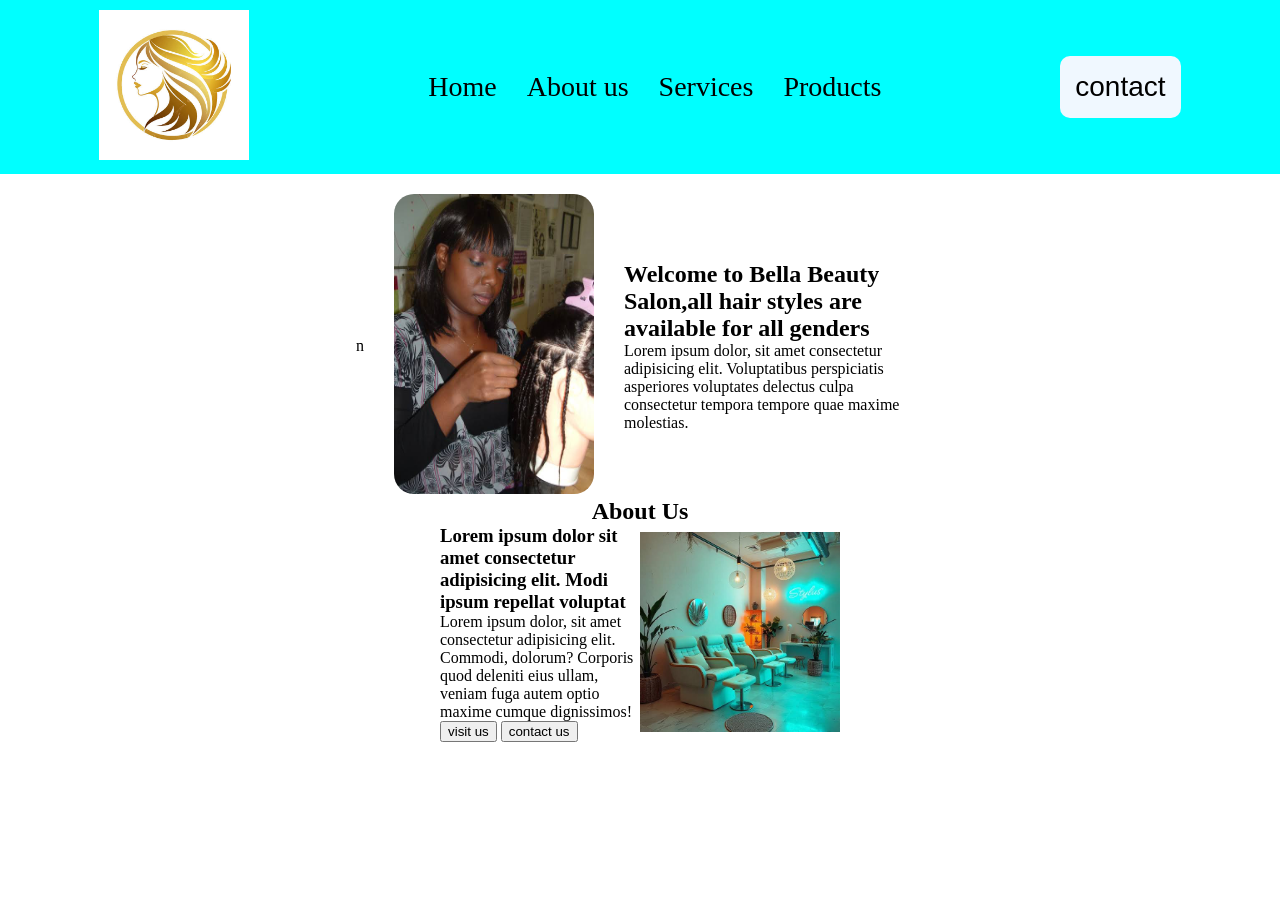
<file: index.html>
<!DOCTYPE html>
<html lang="en">
<head>
    <meta charset="UTF-8">
    <meta name="viewport" content="width=device-width, initial-scale=1.0">
    <title>BELLA BEAUTY SALON-HOME</title>
<link rel="stylesheet" href="./style.css"/>

<link rel="stylesheet" href="https://cdnjs.cloudflare.com/ajax/libs/font-awesome/4.7.0/css/font-awesome.min.css">
    
</head>
<body>


    <nav class="nav">
        <div class="nav-logo">
            <img src="./LOGO.jpeg" alt="" style="width: 150px"/>

        </div>

        
        
        
        <div class="nav-links">
            
            <a href="./index.html" style="text-decoration: none; font-size: 28px; color: black">Home</a>

            <a href="./about.html"style="text-decoration:none; font-size:28px; color:black">About us</a>

            <a href="./service.html" style="text-decoration: none; font-size: 28px; color: black;">Services</a>

            <a href="./product.html" style="text-decoration: none; font-size: 28px; color: black;">Products</a>

        </div>

        <div>
            <div class="nav-button">
                <button>

                <a href="./contact"style="text-decoration:none; font-size:28px; color:black">contact</a>


            </button>
        </div>
        <div class="nav-bar">
<i class="fa fa-bars" aria-hidden="true"></i>
        </div>

    </nav>
    <section style="display: flex; align-items: center; justify-content: center; gap: 30px;">n   

        <div>
            <img src="./salonn2.jpeg" alt="" style="width: 200px; height: 300px; border-radius: 20px;"/>
        </div>

        <div style="width:300px">

            <h1>

                Welcome to Bella Beauty Salon,all hair styles are  available for all genders
            </h1>

            <p>


                Lorem ipsum dolor, sit amet consectetur adipisicing elit. Voluptatibus perspiciatis asperiores voluptates delectus culpa consectetur tempora tempore quae maxime molestias.
            </p>

        </div> 
    
    </section>

    <section style="display: flex;flex-direction: column;justify-content: center;align-items: center;"> 
        
        <div>
            <h2> About  Us</h2>
        </div>

        <div style="display: flex;flex-direction: row-reverse; justify-content: center;align-items: center;">
             
            <div>
                <img src="./SALON2.jpeg" alt="" style="width: 200px;"/>
            </div>
            <div style="width: 200px"> 

                <h3> 
                    Lorem ipsum dolor sit amet consectetur adipisicing elit. Modi ipsum repellat voluptat</h3>
                <p>
            Lorem ipsum dolor, sit amet consectetur adipisicing elit. Commodi, dolorum? Corporis quod deleniti eius ullam, veniam fuga autem optio maxime cumque dignissimos!
                </p>
                <button> visit us</button>
                <button>contact us</button>

            </div>
            
        </div>
    </section>




</body>
</html>
</file>
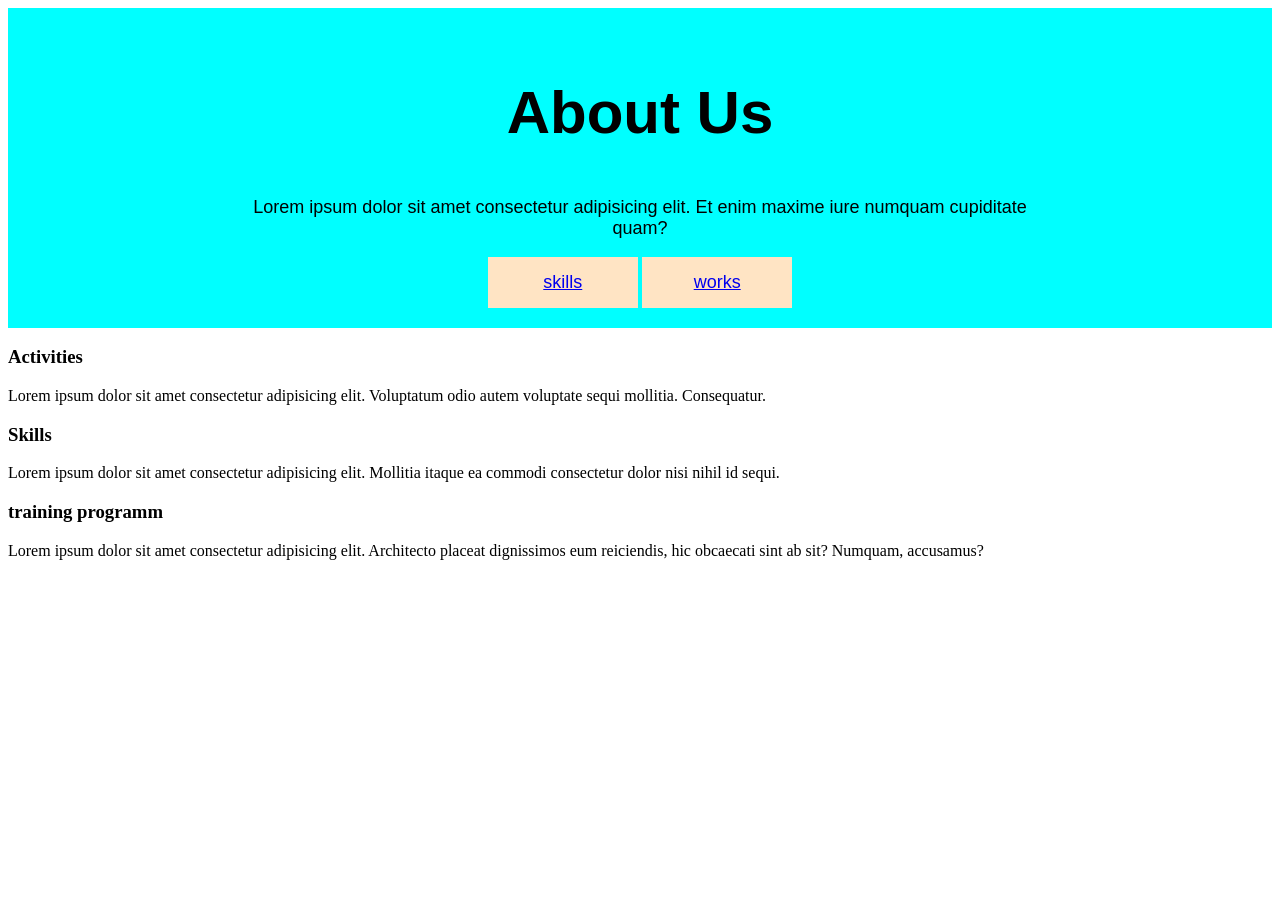
<file: about - Copy.html>
<!DOCTYPE html>
<html lang="en">
<head>
    <meta charset="UTF-8">
    <meta name="viewport" content="width=device-width, initial-scale=1.0">
    <title>About Us-Bella Beauty Salon</title>
<style>

    .anna{ display: flex;
        align-items: center;
        justify-content: center;
        background-color: aqua;
        padding: 20px;
        text-align: center;
        font-family: Arial, Helvetica, sans-serif;
    }

.anna1{ font-size: 60px;
}
.annap{
   
    font-size: 18px;
}

.annadiv{
    width: 800px;
}
.annabutton{
background: none;
border: none;
background-color: bisque;
color: black;
padding: 15px;
width: 150px;
}


.annabutton{


    text-decoration: none;
    color: black;
    font-size: 18px;
}


</style>

</head>
<body> 
<section class="anna">

<div class="annadiv">

    <h1 class="anna1"> About Us</h1>
    <p class="annap">
        Lorem ipsum dolor sit amet consectetur adipisicing elit. Et enim maxime iure numquam cupiditate quam?
    </p> 
    <button class="annabutton">

        <a href="./"> skills</a>
        </button>

       <button class="annabutton">
         <a href="./">works</a> 
    
    </button>
</div>
</section>

<section class="mily">
    <div>
        <h3>Activities</h3>

<p>
Lorem ipsum dolor sit amet consectetur adipisicing elit. Voluptatum odio autem voluptate sequi mollitia. Consequatur.
</p>
    </div>

    <div>
        <h3>Skills</h3>

        <p>
            Lorem ipsum dolor sit amet consectetur adipisicing elit. Mollitia itaque ea commodi consectetur dolor nisi nihil id sequi.
        </p>
        </div>
        <div>

            <h3>training programm</h3>
             <p>
                Lorem ipsum dolor sit amet consectetur adipisicing elit. Architecto placeat dignissimos eum reiciendis, hic obcaecati sint ab sit? Numquam, accusamus?
             </p>
    </div>

</section>


    
</body>
</html>
</file>
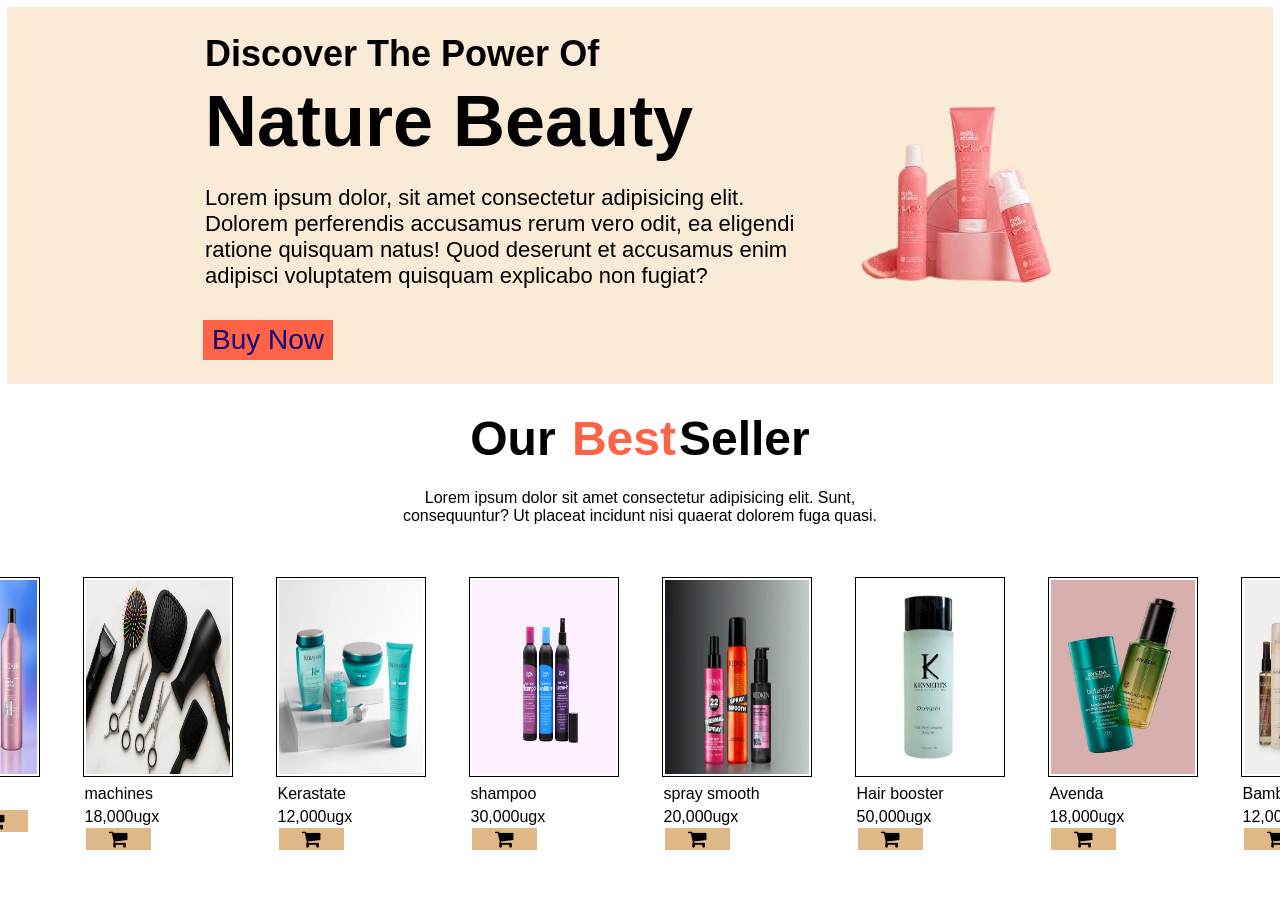
<file: product - Copy.html>
<!DOCTYPE html>
<html lang="en">
<head>
    <meta charset="UTF-8">
    <meta name="viewport" content="width=device-width, initial-scale=1.0">
    <title>Bella Beauty Center-Products Pages</title>
    <link rel="stylesheet" href="./product.css">

<link rel="stylesheet" href="https://cdnjs.cloudflare.com/ajax/libs/font-awesome/4.7.0/css/font-awesome.min.css"/>
</head>
<body>
    <section class="service-hero">
        <div class="service-desc">
            <h4>Discover The Power Of</h4>
            <h2>Nature Beauty</h2> 
        <p>
            Lorem ipsum dolor, sit amet consectetur adipisicing elit. Dolorem perferendis accusamus rerum vero odit, ea eligendi ratione quisquam natus! Quod deserunt et accusamus enim adipisci voluptatem quisquam explicabo non fugiat?
        </p>
        <button>
            <a href="/">Buy Now</a>

        </button>

    </div>
    <div class="service-hero-image">
        <img src="./product6-removebg-preview.png" alt="">
        
    </div>
    </section>

    <section class="products">
  
        <div class="prod-head">
<h3>Our <span>Best</span>Seller</h3>
<p>
    Lorem ipsum dolor sit amet consectetur adipisicing elit. Sunt, consequuntur? Ut placeat incidunt nisi quaerat dolorem fuga quasi.
</p>
 </div>

<div class="prod-div">
    <div>
        <img src="./prodt3.webp" alt="">
        <p>Redken</p>
        <p>
            8,000ugx
            <span><i class="fa fa-shopping-cart" aria-hidden="true"></i></span>
        </p> 
    </div>

    <div>
        <img src="./prodt4.webp" alt="">
     <p>machines</p>
        <p>
            18,000ugx
            <span><i class="fa fa-shopping-cart" aria-hidden="true"></i> </span>
        </p>   
        
    </div>
    <div>
        <img src="./prodt5.jpeg" alt="">

<p>Kerastate</p>
        <p>
            12,000ugx
            <span><i class="fa fa-shopping-cart" aria-hidden="true"></i></span>
        </p>

    </div>
    <div>
    <img src="./prodt8.webp" alt="">

<p>shampoo</p>
        <p>
            30,000ugx
            <span><i class="fa fa-shopping-cart" aria-hidden="true"></i></span>
        </p>
    </div>
    <div>
        <img src="./prodt6.webp" alt="">

<p>spray smooth</p>
        <p>
            20,000ugx
            <span><i class="fa fa-shopping-cart" aria-hidden="true"></i></span>
        </p>

    </div>
    <div>
        <img src="./prodt9.jpeg" alt="">


<p>Hair booster</p>
        <p>
            50,000ugx
            <span><i class="fa fa-shopping-cart" aria-hidden="true"></i></span>
        </p>

    </div>
    <div>
        <img src="./prodt12.jpeg" alt="">

<p>Avenda</p>
        <p>
            18,000ugx
            <span><i class="fa fa-shopping-cart" aria-hidden="true"></i></span>
        </p>


    </div>
    <div>
        <img src="./prdt1.webp" alt="">
<p>Bambo</p>
        <p>
            12,000ugx
            <span><i class="fa fa-shopping-cart" aria-hidden="true"></i></span>
        </p>
    
    </div>
</div>

    </section>
    
</body>
</html>
</file>
<file: style.css>
* {margin: 0;
    padding: 0
    box-sizing;border-box:

}


.nav{
    display: flex;
    justify-content: space-around;
    align-items: center;
    background-color: aqua;
    padding: 10px;
    margin-bottom: 20px;
}

.nav-logo img {
    width: 20px;
}.nav-links{
    display: flex; gap: 30px;
}

.nav-button button{
    background: none;
    border: none;
    background-color: aliceblue;
    padding: 15px;
    border-radius: 10px;   
}

.service-mack{
    display: flex;
    align-items: center;
    justify-content: center;
    background-color: beige;
    padding: 20px;
}


.nav-bar{
    display: none;

}

@media (max-width:768px){
    .nav{
        justify-content: space-between;
    }
    .nav-links{
        display: none;
    }

    .nav-logo img{
        width: 100px;
    }
    .nav-button button{
        display: flex;
        font-size: 30px;
        padding: 10px;
    }
}
</file>
<file: product.css>
* {
    margin:1PX;
    padding: 2PX;
    box-sizing: border-box;
    font-family: Arial, Helvetica, sans-serif;

}

.service-hero{
    display: flex;
    padding: 20px;
    align-items: center;
    justify-content: center;
    gap: 30px;
    background-color: antiquewhite;
}
.service-desc{
    width: 50%;
}
.service-desc h4{
    font-size: 36px;
}
.service-desc h2{
    font-size: 72px;
    padding-bottom:20px ;
}
.service-desc button{
    padding: 4px 6px;
    font-size: 28px;
    background-color: tomato;
    color: rgb(199, 99, 99);
    border: none;
    cursor: pointer;
    margin-top: 20px;
}
.service-desc button a{
    text-decoration: none;
    color: hsl(246, 92%, 25%);
}
.service-desc p{
    font-size: 22px;
    padding-bottom: 10px;
}

.service-hero-imge img{
    width: 600px;
}
/*PRODUCTS*/

.products{
    display: flex;
    flex-direction: column;
    align-items: center;
    justify-content: center;
}
.prod-head{
    text-align: center;
    width: 500px;
}
.prod-head h3{
    font-size: 48px;
    padding: 20px;

}
.prod-head span{
    color:tomato;
}
.prod-div{
    display: flex;
    gap: 35px;
    margin-top:40px ;

}
.prod-div img{
    width: 150px;
    height: 200px;
    border-color: black;
    border-style: solid;
    border-width: 1px;
}
.prod-div span{
    font-size: 20px;
    background-color: burlywood;
    color: black;
    padding: 0 20px;
}

@media(max-width:768px){
    .service-hero{
        flex-wrap: wrap;

    }
    .service-dec{
        width: 100%;
        text-align: center;
    }
    .service-dec h4{
        font-size: 28px;
    }
    .service-dec h2{
        font-size: 54px;
    }
    .service-hero-imge img{
        width: 100px;
    }
    /*PRODUCTS*/
    .prod-head{
        width: 100%;
        padding: 10px;
    }
    .prod-head h3{
        font-size: 36px;
    }
    .prod-div{
        flex-wrap: wrap;
        align-items: center;
        justify-content: center;
    }
}
</file>
